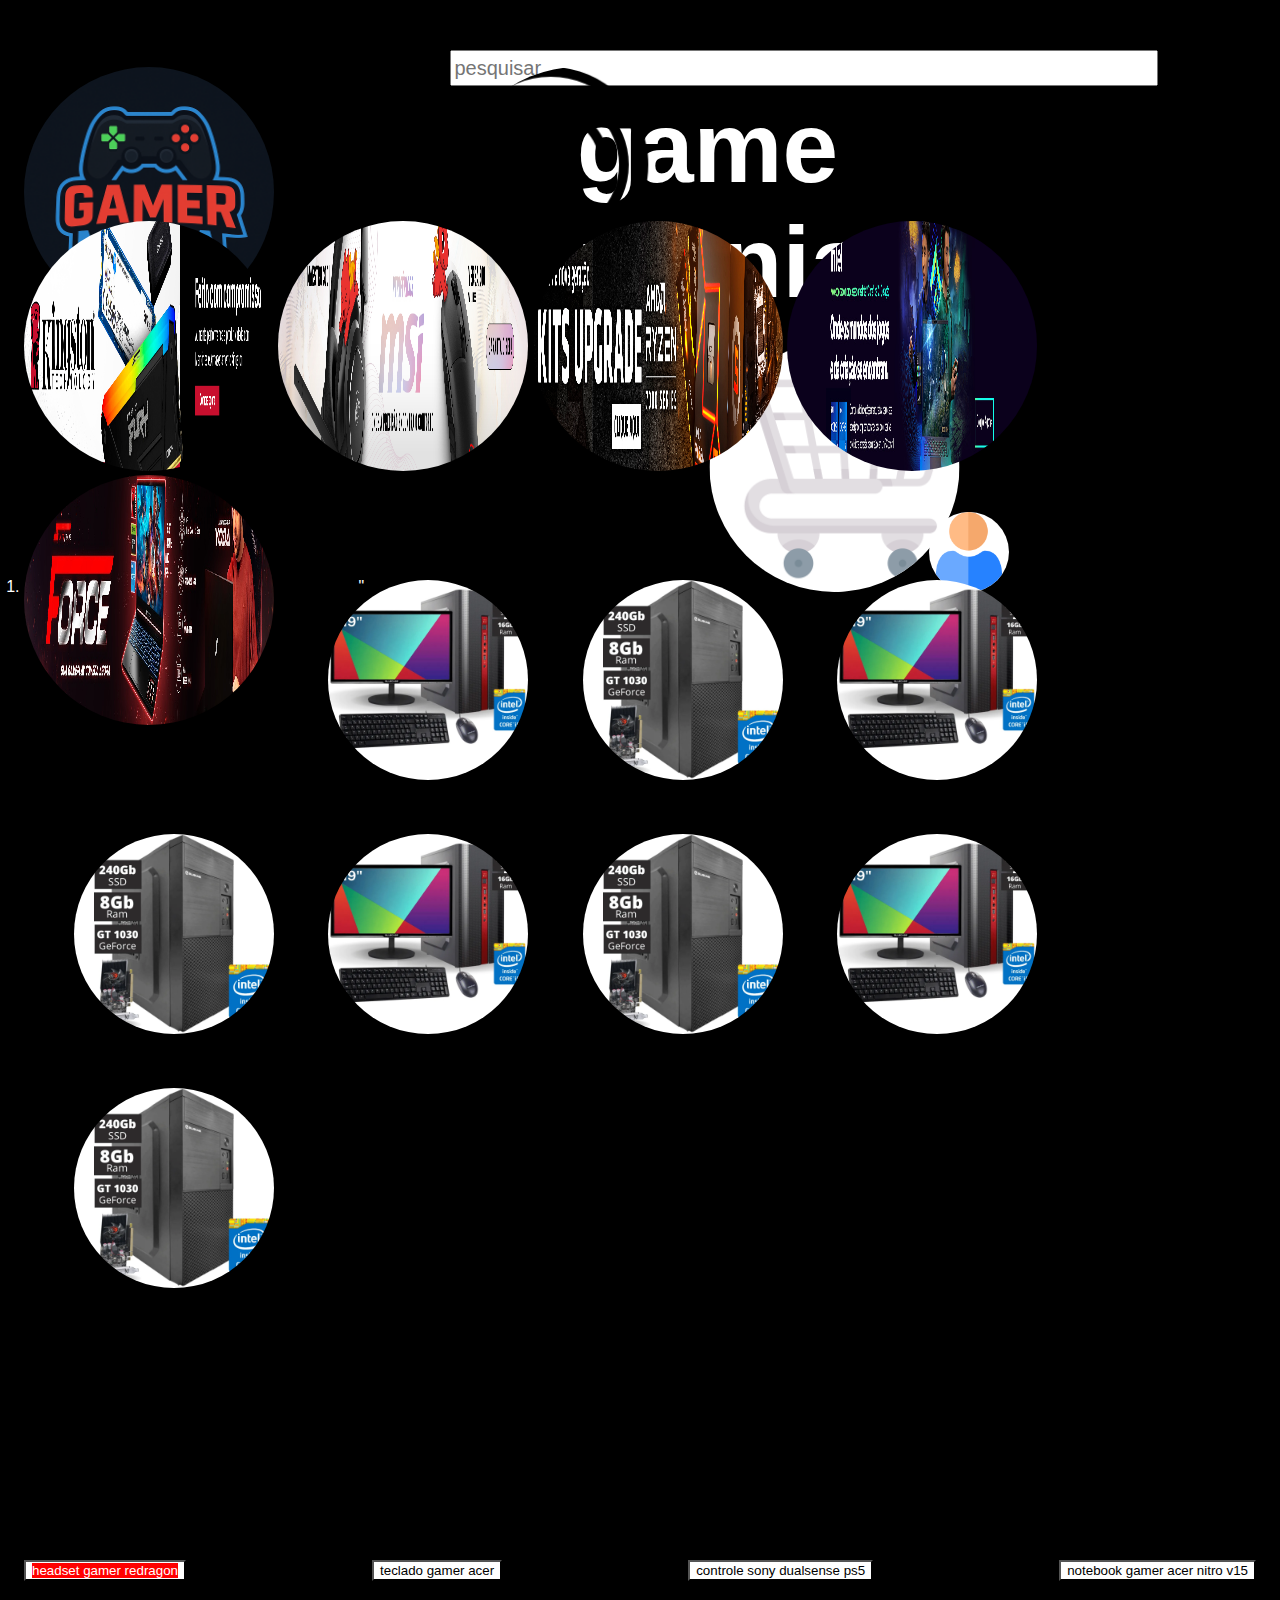
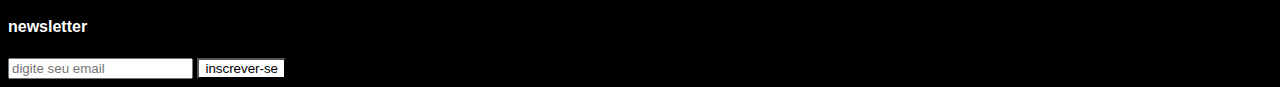
<file: index.html>
<!DOCTYPE html>
<html lang="pt-br">
<head>
    <h1> game mania </h1>
    <form>
    <input type="text" placeholder="pesquisar" class="search-input">

    </form>


    <meta charset="UTF-8">
    <meta name="viewport" content="width=device-width, initial-scale=1.0">
    <title> game mania </title>
    <link rel="stylesheet" href="style.css">
</head>
<body>
    <header>
        <ul>
            <li>
            
                <img src="./img/fotologo.png" class="logo"></img>

            <img src="./img/carrinho_1.png" class="carrinho"></img>"
            <img src="./img/usuario.png" class="usuario"></img>
            <img src="./img/lupa.png" class="lupa"></img>
            <img src="./img/carrinho_2.png" class="carrinho2"></img>
            <img src="./img/favorito_2.png" class="favorito2"></img>
            <img src="./img/favorito_1.png" class="favorito1"></img>
            <img src="./img/imagem01.jpg" class="imagem01"></img>
            <img src="./img/imagem02.jpg" class="imagem02"></img>
            <img src="./img/imagem03.jpg" class="imagem03"></img>
            <img src="./img/imagem04.jpg" class="imagem04"></img>
            <img src="./img/imagem05.jpg" class="imagem05"></img>
            <img src="./img/produto1.jpg" class="produto1"></img>
            <img src="./img/produto2.jpg" class="produto2"></img>
            <img src="./img/produto3.jpg" class="produto3"></img>
            <img src="./img/produto4.jpg" class="produto4"></img>
            <img src="./img/produto5.jpg" class="produto5"></img>
            <img src="./img/produto6.jpg" class="produto6"></img>
            <img src="./img/produto7.jpg" class="produto7"></img>
            <img src="./img/produto8.jpg" class="produto8"></img>
            
            </li>
        </ul>    


            
            
            
        
        <ul>
            <nav>
            <button class="btn">
            <a href="produtos.html">headset gamer redragon</a>
            </nav>

            <button class="2">teclado gamer acer</button>
            <button class="3">controle sony dualsense ps5</button>
            <button class="4">notebook gamer acer nitro v15</button>
        </ul>

    </header>
    <footer>
     <h4>newsletter</h4>
     <form>
        <input type="email" placeholder="digite seu email">
        <button type="submit">inscrever-se</button>
    </footer>
  
</body>
</html>
</file>
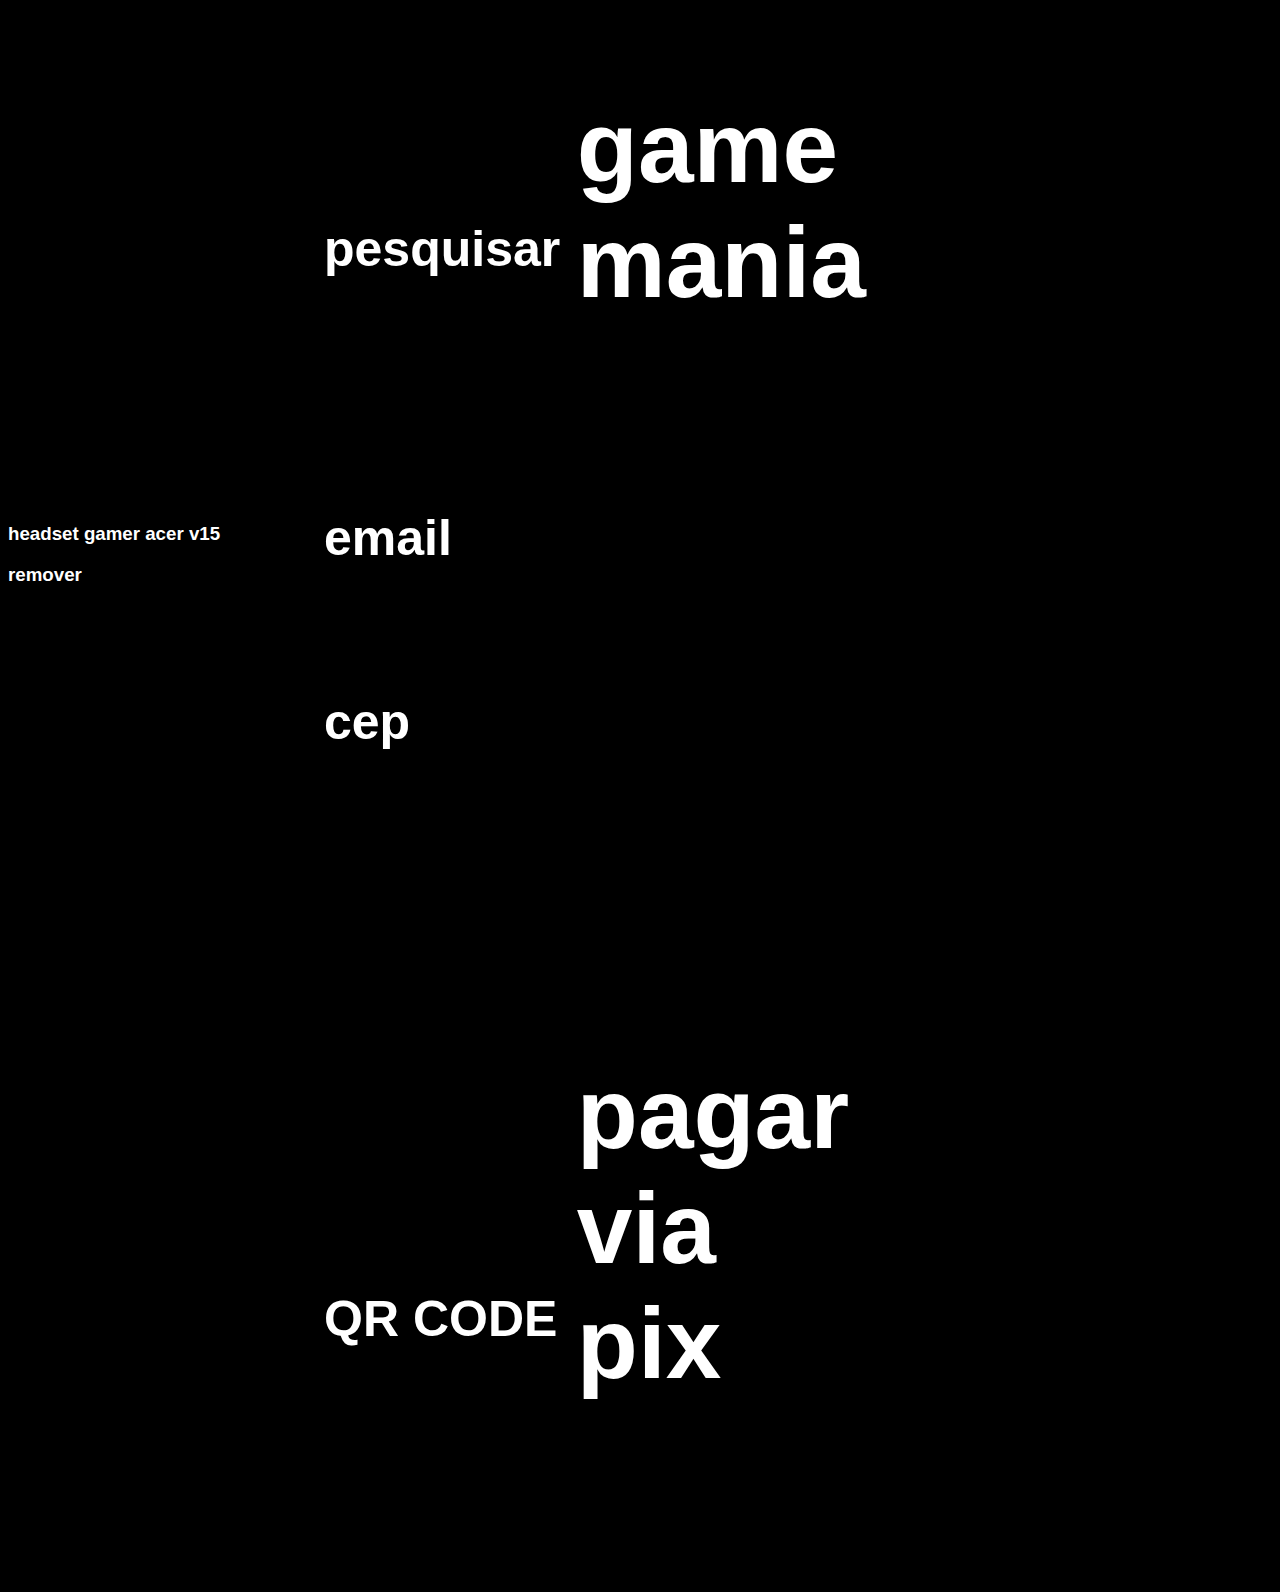
<file: checkout.html>
<!DOCTYPE html>
<html lang="pt-br">
<head>
    <meta charset="UTF-8">
    <meta name="viewport" content="width=device-width, initial-scale=1.0">
    <title>checkout</title>
    <link rel="stylesheet" href="style.css">
</head>
<body>
    <header>
        <h1>game mania</h1>
        <h2>pesquisar</h2>
        <h3>headset gamer acer v15</h3>
        <h3> remover</h3>
        <h2>email</h2>
        <h2>cep</h2>
        <h1>pagar via pix </h1>
        <h2>QR CODE</h2>
    </header>
</body>
</html>
</file>
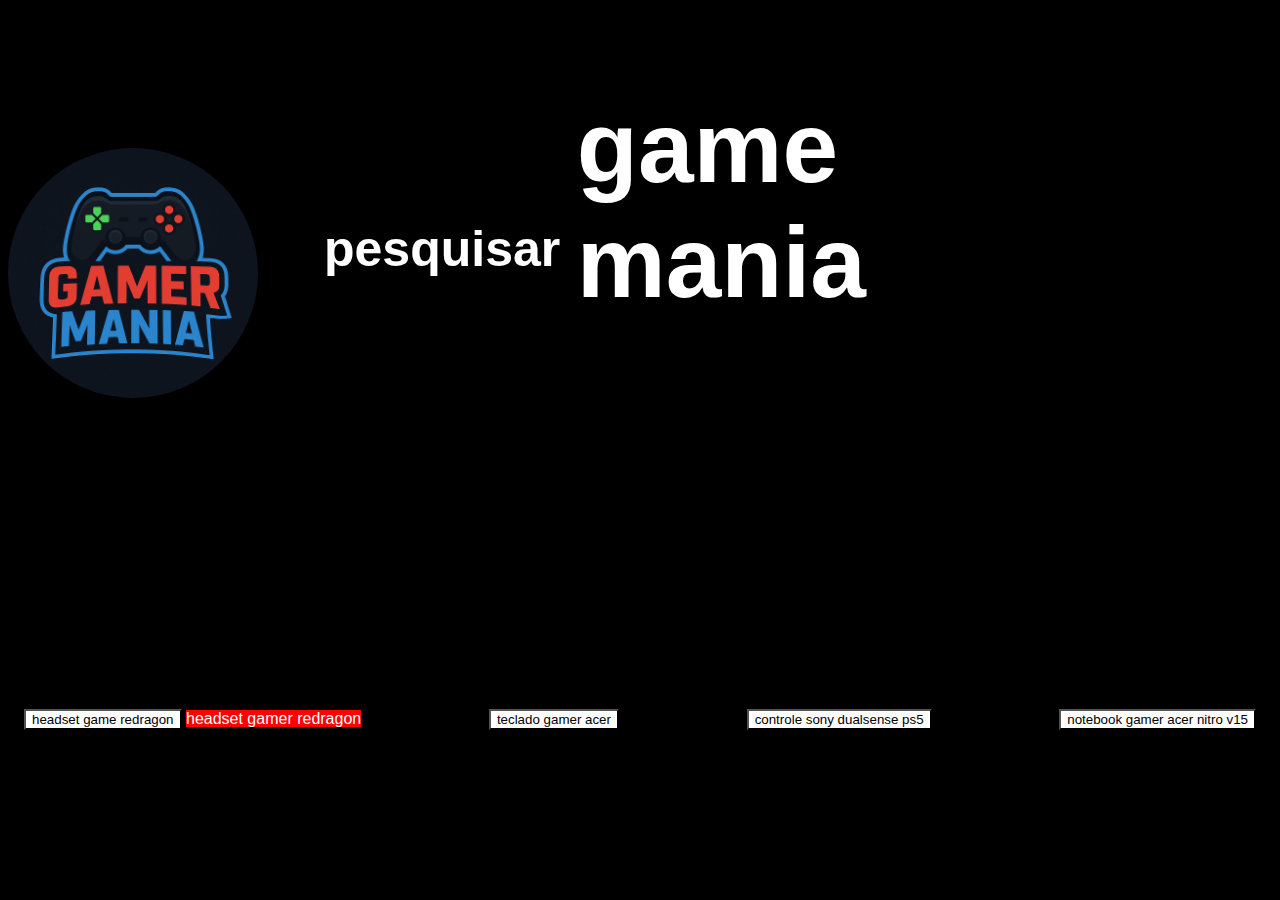
<file: indexgm.html>
<!DOCTYPE html>
<html lang="pt-br">
<head>
    <h1> game mania </h1>
    <h2>pesquisar</h2>

    <meta charset="UTF-8">
    <meta name="viewport" content="width=device-width, initial-scale=1.0">
    <title> game mania </title>
    <link rel="stylesheet" href="style.css">
</head>
<body>
    <header>
        
            <img src="./img/fotologo.png"></img>
            
        
        <ul>
            <nav>
            <button class="btn">headset game redragon </button>
            <a href="produtos.html">headset gamer redragon</a>
            </nav>

            <button class="2">teclado gamer acer</button>
            <button class="3">controle sony dualsense ps5</button>
            <button class="4">notebook gamer acer nitro v15</button>
        </ul>
    </header>
    
</body>
</html>
</file>
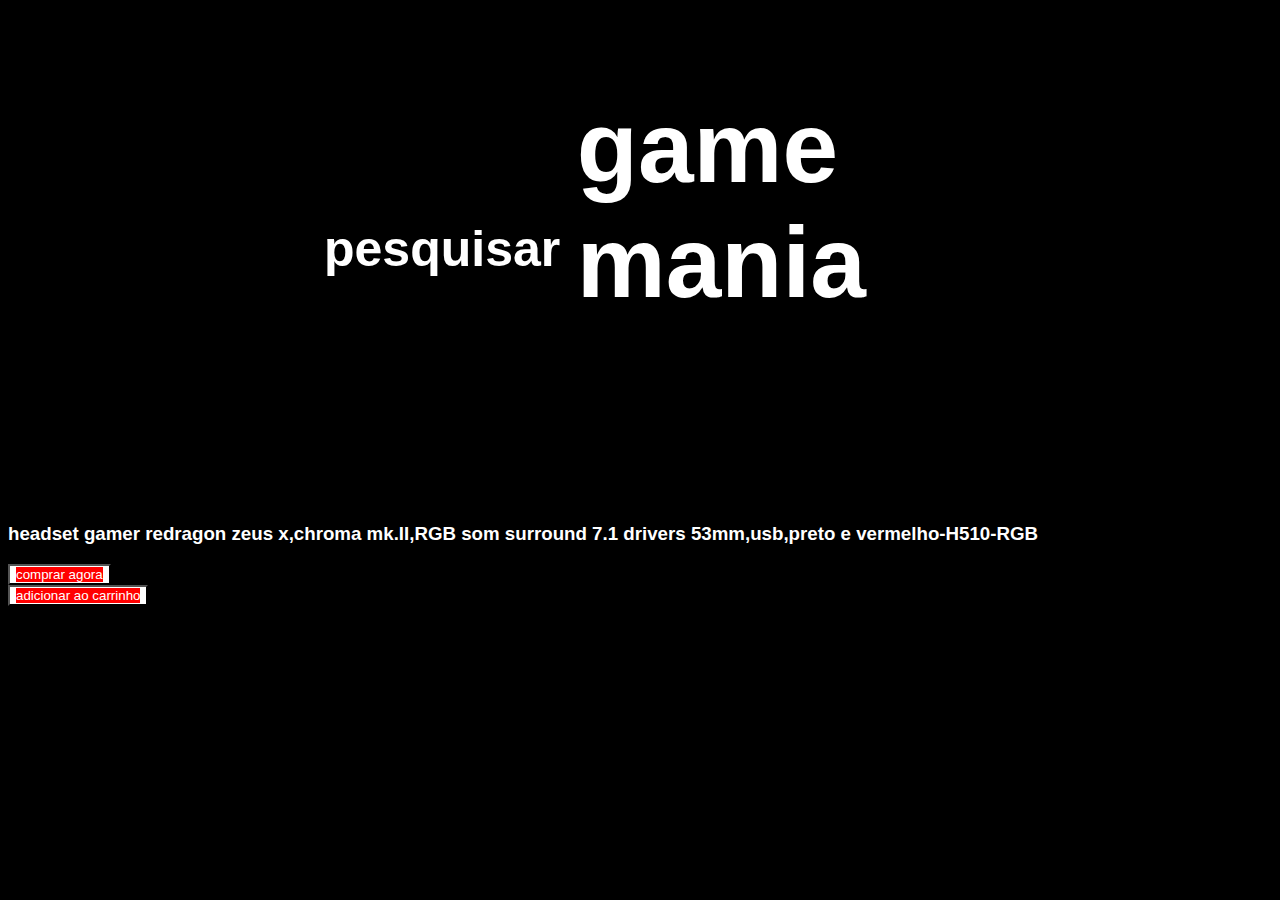
<file: produtos.html>
<!DOCTYPE html>
<html lang="pt-br">
<head>
    <meta charset="UTF-8">
    <meta name="viewport" content="width=device-width, initial-scale=1.0">
    <title>produtos</title>
    <link rel="stylesheet" href="style.css">
</head>
<body>
    <header>
        <h1>game mania</h1>
        <h2>pesquisar</h2>
        <h3>headset gamer redragon zeus x,chroma mk.II,RGB som surround 7.1 
        drivers 53mm,usb,preto e vermelho-H510-RGB</h3>
         
            <nav>
        
        <button href="checkout.html" comprar agora</button>
        <a href="checkout.html"> comprar agora
            </nav>
            
            <nav>
                <button href="checkout.html" </button>
                <a href="checkout.html">adicionar ao carrinho</a>
            </nav>
            
    
        </header>

</body>
</html>
</file>
<file: style.css>
body{
    color: white;
    background-color: black;
    font-family: sans-serif;
}

ul {
    display: flex;
    justify-content: space-between;
    list-style-type: center;
    align-items:center;
    padding: 16px;

}
a {
    color: rgb(255, 255, 255);
    text-decoration: none;
    background-color: red;
}
img {
    width: 250px ;
    height: 250px;
    border-radius:50%;
    margin-top: -100px;
    transform: translatey(-110%);

}
button{
    background-color: rgb(255, 255, 255);
    
}
h1 {
    width: 10px;
     margin-left: 45%; 
     font-size: 100px;
    transform: translatey(10%);

}
h2{
    font-size: 50px;
    margin-left: 25%;
    margin-top: 10%;
    transform: translatey(-350%);
}
.search-input{
    transform: translateY(-900%);
    margin-top: 10px;
    width: 700px;
    height: 30px;
    font-size: 20px;
    margin-left: 35%;
}

.carrinho{
    width: 80px;
    height: 80px;
    transform : translatey(-360%);
    transform : translatex(650%);
    margin-top: -890px;
    background: rgb(255, 255, 255);
    padding-left: -50px;
    

}
.carrinho2{
    transform : translatey(0%);
    transform : translatex(1%);
    background: rgb(255, 255, 255);
}
.usuario{
    transform : translatey(-20%);

}
.usuario{
    width: 80px;
    height: 80px;
    transform : translatey(-360%);
    transform : translatex(700%);
    margin-top: -890px;
    background: rgb(255, 255, 255);
    padding-left: -50px;
}
.favorito1{
    width: 80px;
    height: 80px;
    transform : translatey(-360%);
    transform : translatex(750%);
    margin-top: -890px;
    background: rgb(255, 255, 255);
    padding-left: -50px;

}
.favorito2{
    width: 80px;
    height: 80px;
    transform : translatey(-360%);
    transform : translatex(800%);
    margin-top: -890px;
    background: rgb(255, 255, 255);
    padding-left: -50px;
}
.imagem1{
    width: 100%;
    height: 250px;
    
}
.imagem2{
    width: auto;
    height:auto;
}
.imagem3{
    width: 300px;
    height: 300px;
    transform : translatey(-200%);
    transform : translatex(60%);
    margin-top: -890px;
    background: rgb(255, 255, 255);
    padding-left: -50px;
}
.imagem4{
    width: 300px;
    height: 300px;
    transform : translatey(-200%);
    transform : translatex(100%);
    margin-top: -890px;
    background: rgb(255, 255, 255);
    padding-left: -50px;
}
.imagem5{
    width: 200px;
    height: 200px;
    transform : translatey(200%);
    transform : translatex(200%);
    margin-left: 50px;
    background: rgb(255, 255, 255);
    padding-left: 50px;
}
.produto1{
    width: 200px;
    height: 200px;
    margin-top: 50px;
    margin-left: 50px;
}
.produto2{
    width: 200px;
    height: 200px;
    margin-top: 50px;
    margin-left: 50px;
}
.produto3{
    width: 200px;
    height: 200px;
    margin-top: 50px;
    margin-left: 50px;
}
.produto4{
    width: 200px;
    height: 200px;
    margin-top: 50px;
    margin-left: 50px;

}
.produto5{
    width: 200px;
    height: 200px;
    margin-top: 50px;
    margin-left: 50px;
}
.produto6{
    width: 200px;
    height: 200px;
    margin-top: 50px;
    margin-left: 50px;
}
.produto7{
    width: 200px;
    height: 200px;
    margin-top: 50px;
    margin-left: 50px;
}
.produto8{
    width: 200px;
    height: 200px;
    margin-top: 50px;
    margin-left: 50px;
}
</file>
